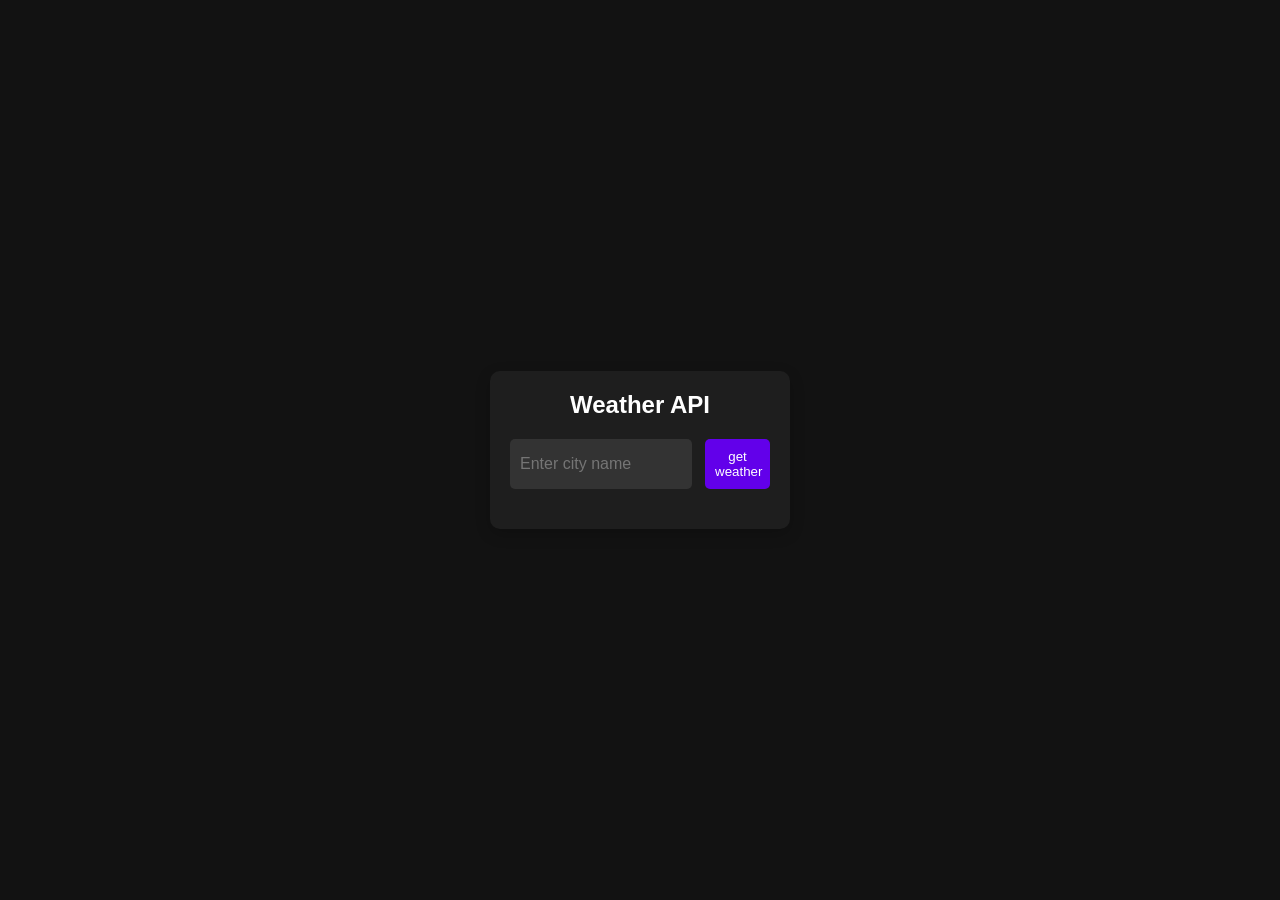
<file: API USE/index.html>
<!DOCTYPE html>
<html lang="en">
<head>
    <meta charset="UTF-8">
    <meta name="viewport" content="width=device-width, initial-scale=1.0">
    <title>Weather API</title>
<link rel="stylesheet" href="styles.css">
</head>
<body>
  <div class="container">
    <h1>Weather API</h1>
    <div class="input-container">
        <input type="text" id="city-input" placeholder="Enter city name"/>
        <button id="get-weather-btn"> get weather</button>
    </div>
    <div id="weather-info" class="hidden">
        <h2 id="city-name"></h2>
        <h2 id="temperature"></h2>
        <h2 id="discription"></h2>
    </div>
    <p id="error-message" class="hidden"> City is not found by API</p>
  </div>
    <script src="script.js"></script>
</body>
</html>
</file>
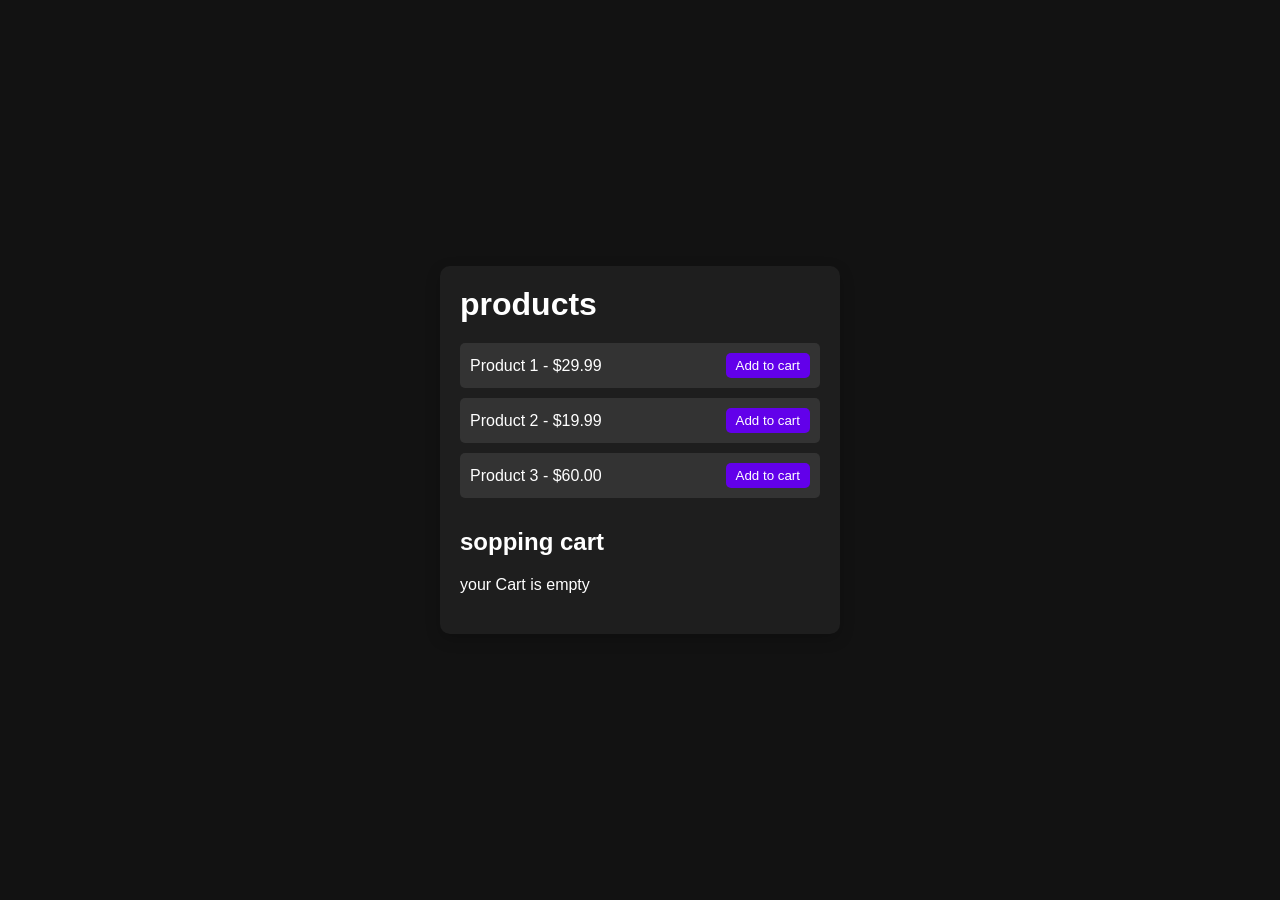
<file: cartpage/index.html>
<!DOCTYPE html>
<html lang="en">
<head>
    <meta charset="UTF-8">
    <meta name="viewport" content="width=device-width, initial-scale=1.0">
    <title>simple E-commerce</title>
    <link rel="stylesheet" href="style.css">
</head>
<body>
    <div class="container">
        <h1>products</h1>
        <div id="product-list">
            <!-- products will be added here dynamically by javascript -->
        </div>
        <h2>sopping cart</h2>
        <div id="cart-items">
            <p id="empty-cart"> your cart is empty </p>
        </div>
        <div id="cart-total" class="hidden">
            <p>total: <span id="total-price">0.00</span></p>
            <button id="checkout-btn">checkout</button>
        </div>
    </div>
    
    <script src="script.js"></script>
</body>
</html>
</file>
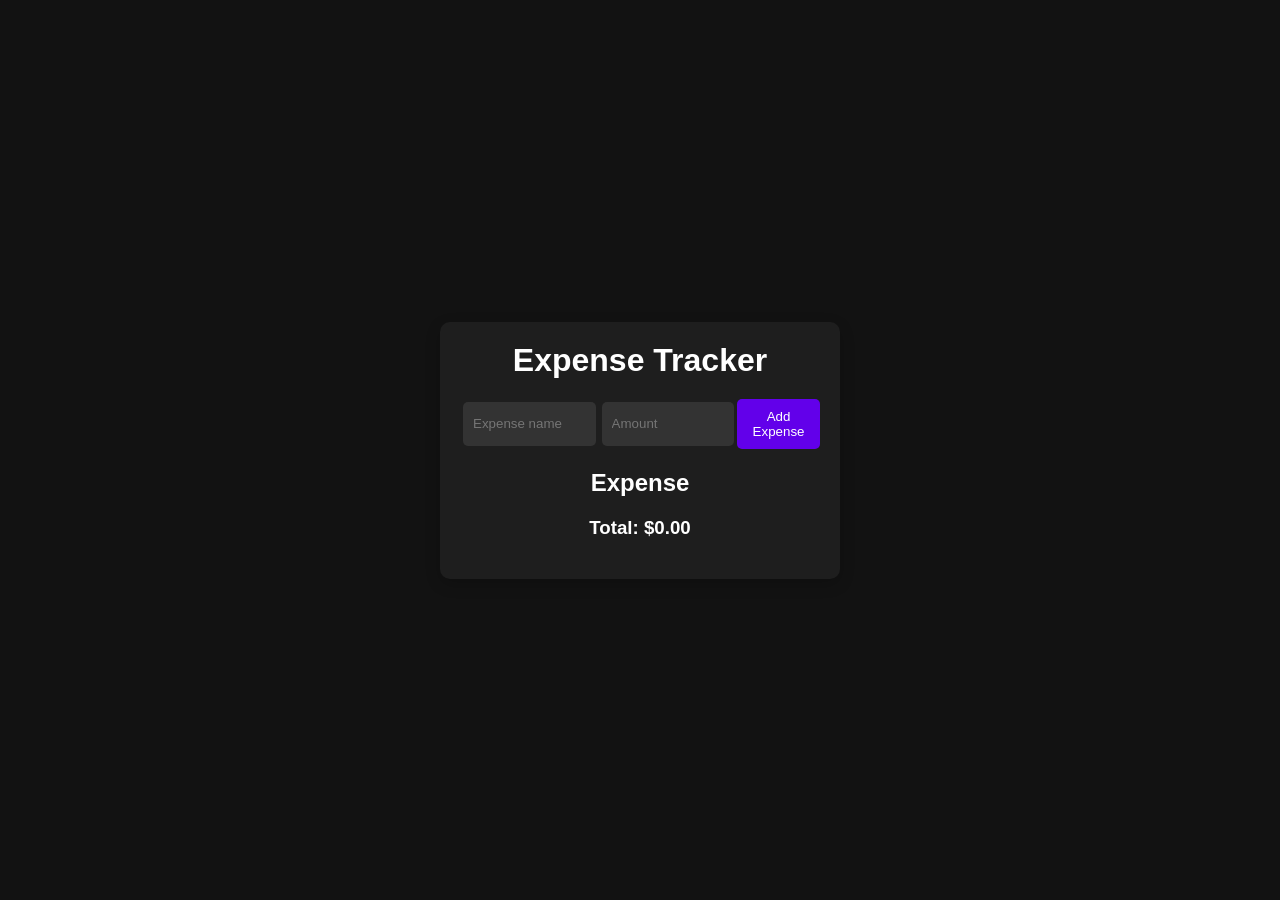
<file: expense tracker/index.html>
<!DOCTYPE html>
<html lang="en">
<head>
    <meta charset="UTF-8">
    <meta name="viewport" content="width=device-width, initial-scale=1.0">
    <title>Expense Tracker</title>
</head>
<link rel="stylesheet" href="style.css">
<body>
    
   <div class="container">
    <h1>Expense Tracker</h1>
    <form id="expense-form"> 
        <input type="text" id="expense-name" placeholder="Expense name"
        required/>  
        <input type="number" id="expense-amount" placeholder="Amount"
        required />
        <button type="submit">Add Expense</button>

    </form>

    <h2>Expense</h2>
    <ul id="expense-list">
        <!-- Expense will be dynamically added here-->
    </ul>
    <div id="total">
        <h3> Total: $<span id="total-amount">0.00</span></h3>
    </div>
   </div>
   
   
    <script src="script.js"></script>
</body>
</html>
</file>
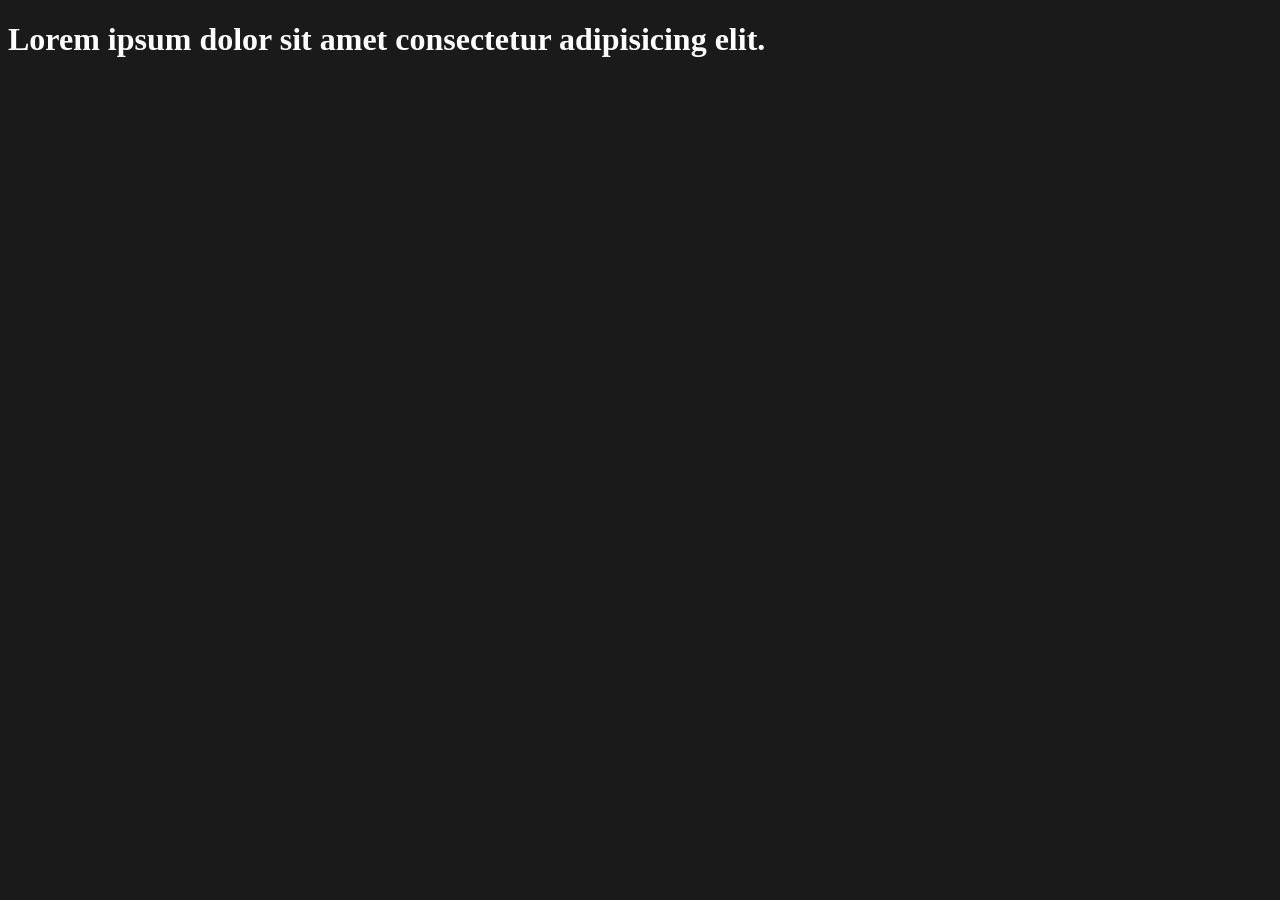
<file: part_6/index.html>
<!DOCTYPE html>
<html lang="en">
<head>
    <meta charset="UTF-8">
    <meta name="viewport" content="width=device-width, initial-scale=1.0">
    <title>JS Demo</title>
    <style>
        body {
            background-color: #1a1a1a;
            color : #fff;
        }
    </style>
  
</head>
<body>
    <h1>Lorem ipsum dolor sit amet consectetur adipisicing elit.</h1>
      <script  src="./script.js"></script>
</body>
</html>
</file>
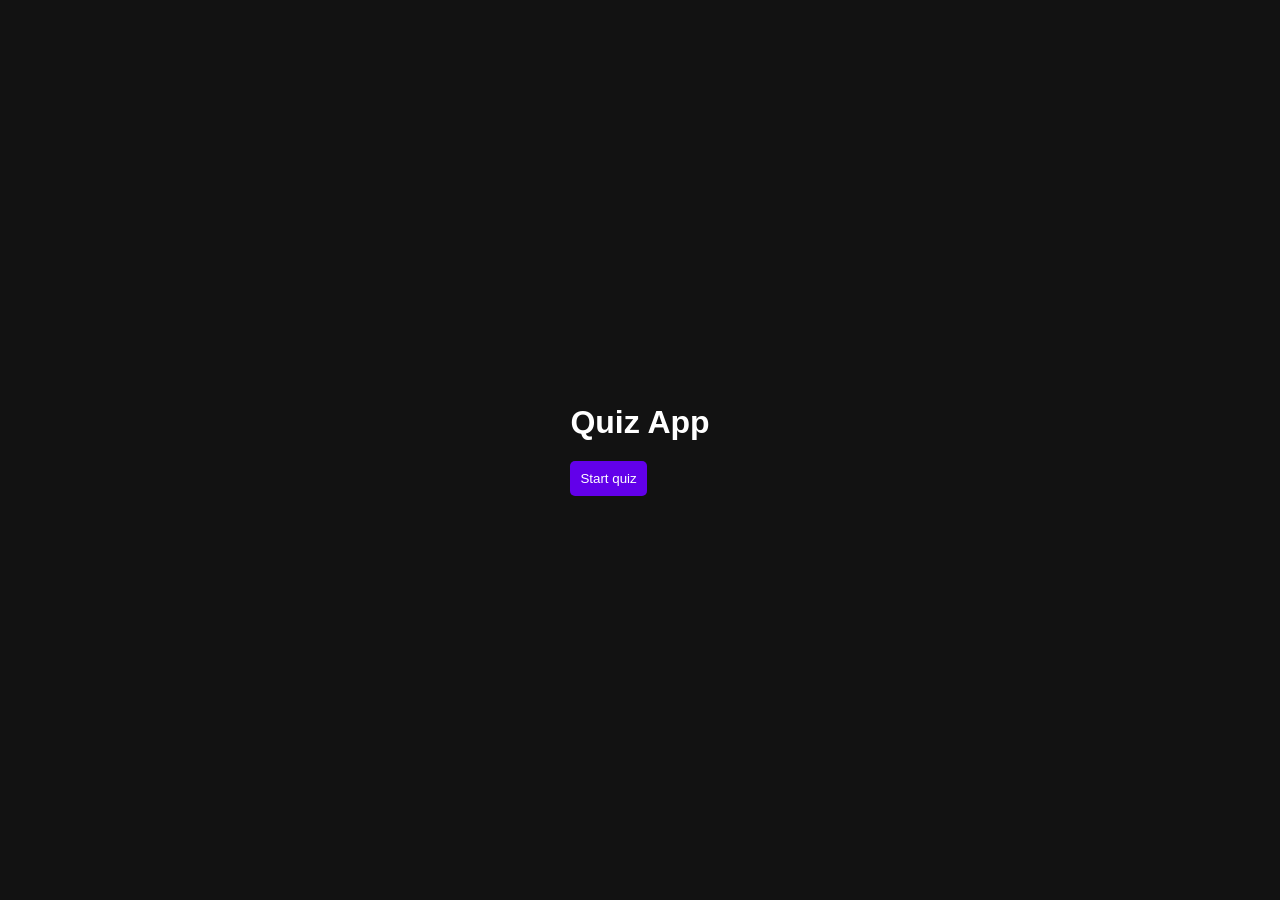
<file: quiz app/index.html>
<!DOCTYPE html>
<html lang="en">
<head>
    <meta charset="UTF-8">
    <meta name="viewport" content="width=device-width, initial-scale=1.0">
    <title>Quiz app</title>
    <link rel="stylesheet" href="style.css">
</head>
<body>

    <div class="cntainer">
        <h1>Quiz App</h1>
        <div id="quiz-container">
        <div id="question-container" class="hidden">
            <h2 id="question-text"></h2>
            <ul id="choices-list">
                <!-- choices will be added here dynamically by javascript -->
            </ul>
            <button id="next-btn" class="hidden"> Next question</button>
        </div>
        <div id="result-container" class="hidden">
            <h2>your score</h2>
            <p id="score"></p>
            <button id="restart-btn">Restart quiz</button>
        </div>
        <button id="start-btn">Start quiz</button>
        </div>
    </div>
    
    <script src="script.js"></script>
</body>
</html>
</file>
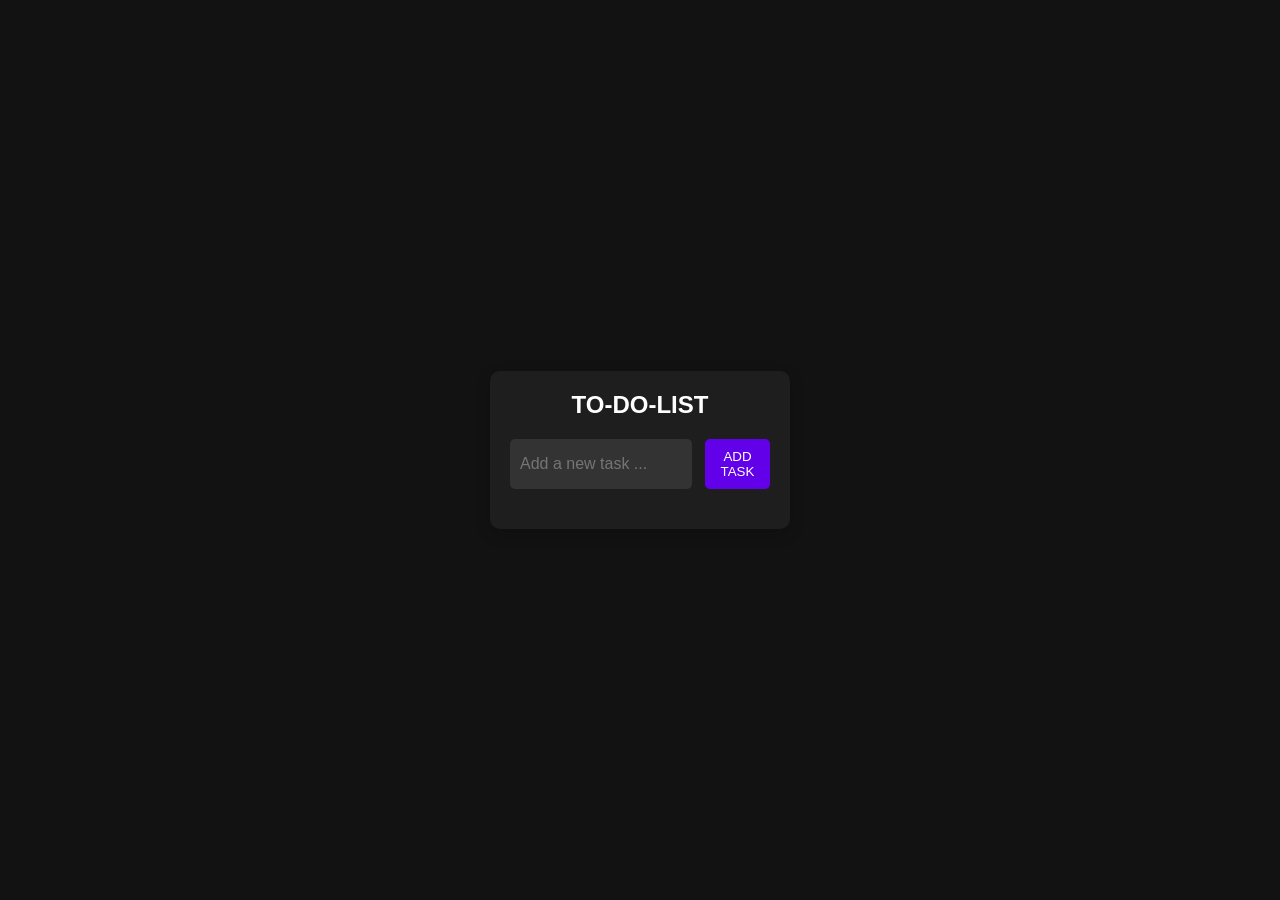
<file: to_do_list/index.html>
<!DOCTYPE html>
<html lang="en">
  <head>
    <meta charset="UTF-8" />
    <meta name="viewport" content="width=device-width, initial-scale=1.0" />
    <title>TO DO LIST</title>
    <link rel="stylesheet" href="style.css"/>
  </head>
  <body>
    <div class="container">
      <h1>TO-DO-LIST</h1>
      <div class="input-container">
        <input type="text" id="todo-input" placeholder="Add a new task ..." />
        <button id="add-task-btn">ADD TASK</button>
      </div>   
          <ul id="todolist">
        
          </ul>
     </div>
    
    <script src="script.js"></script>
  </body>
</html>
</file>
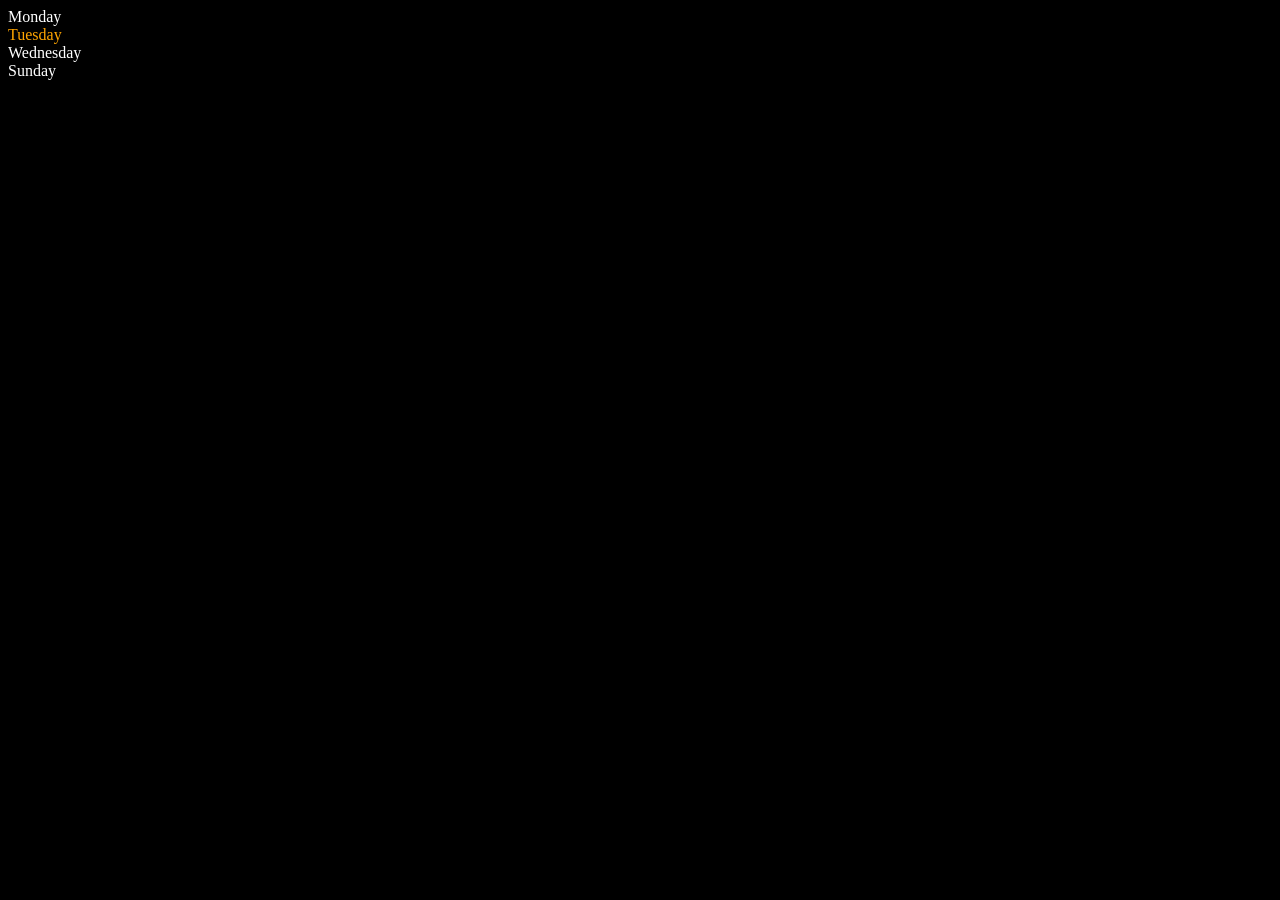
<file: part_7/1.html>
<!DOCTYPE html>
<html lang="en">
<head>
    <meta charset="UTF-8">
    <meta name="viewport" content="width=device-width, initial-scale=1.0">
    <title>DOM Youtube Add new element</title>
</head>
<body style="background-color: black;">
    <div style="color: white;" class="parent">
         <div class="day">Monday</div>
         <div class="day">Tuesday</div>
         <div class="day">Wednesday</div>
         <div class="day">Sunday</div>
    </div>
</body>
<script>
   const parent= document.querySelector('.parent')
  // console.log(parent)
   // console.log(parent.children) // this will give an html collection
  //  console.log(parent.children[0]) // this will give 0th element of that html collection because it is like array but not array
   // console.log(parent.children[0].innerHTML) // give inner html of that element


   /*for (let i = 0; i < parent.children.length; i++) {
    console.log(parent.children[i].innerHTML);
    
   }
*/
   parent.children[1].style.color="orange"

//    console.log(parent.firstElementChild)
//    console.log(parent.lastElementChild)

  const day1= document.querySelector(".day")
//   console.log(day1.parentElement);
//   console.log(day1.nextElementSibling);

console.log("NODES: ",parent.childNodes); // gives all nodes "enter,div,comments"


</script>
</html>
</file>
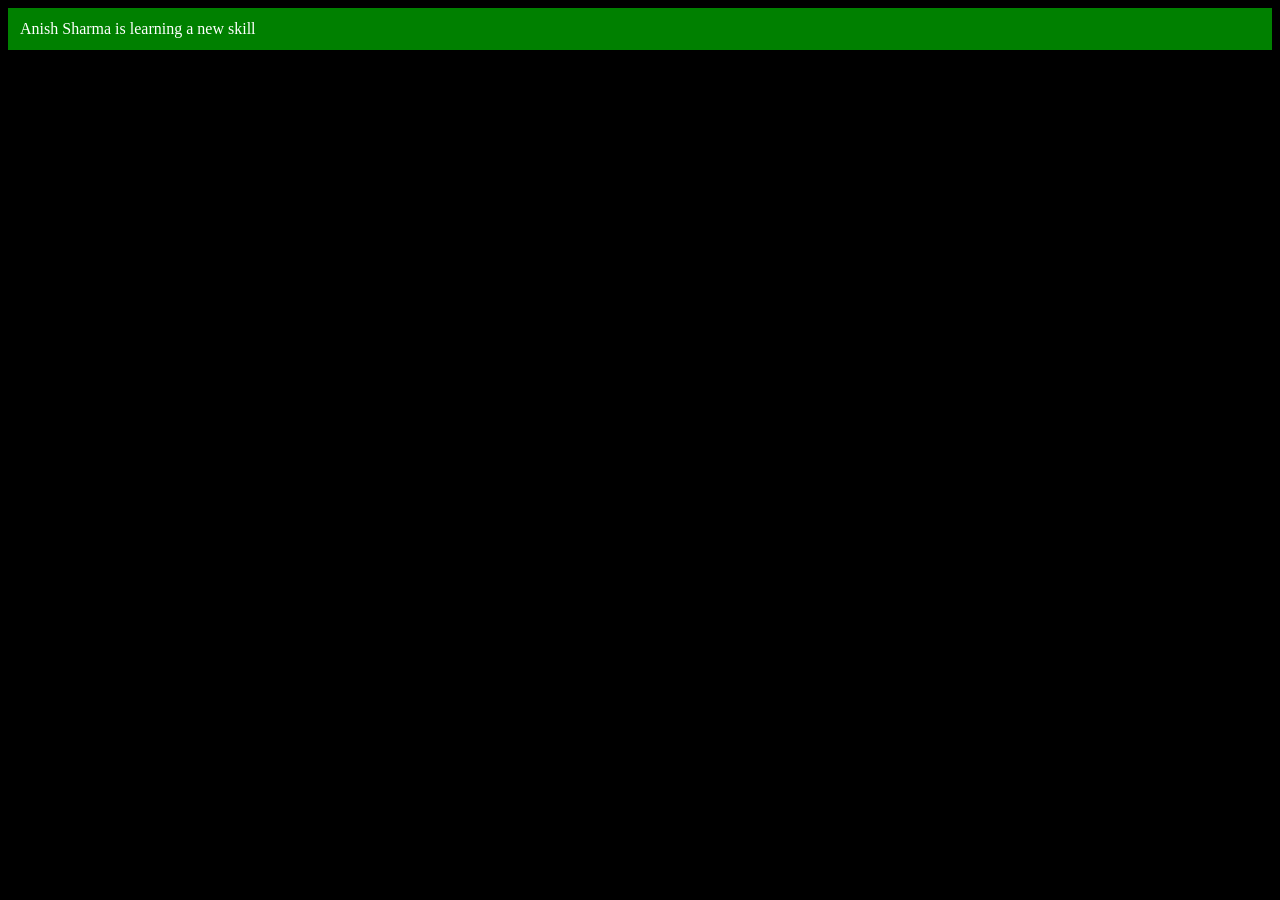
<file: part_7/2.html>
<!DOCTYPE html>
<html lang="en">
<head>
    <meta charset="UTF-8">
    <meta name="viewport" content="width=device-width, initial-scale=1.0">
    <title>DOM Youtube Hitesh</title>
</head>
<body style="background-color: black; color: white;">
    
</body>
<script>

const div=document.createElement("div")
console.log(div);

div.className="main"
div.id=Math.round(Math.random() * 10 +1)
div.setAttribute("title","generated title")
div.style.backgroundColor="green"
div.style.padding="12px"
// div.innerText="Anish Sharma is learning a new skill"
// setAttribute is most optimized it directly change. rest first take the value then they overwrite the value like .classname,.innertext...

const addtext=document.createTextNode("Anish Sharma is learning a new skill")
div.appendChild(addtext)

document.body.appendChild(div)

</script>
</html>
</file>
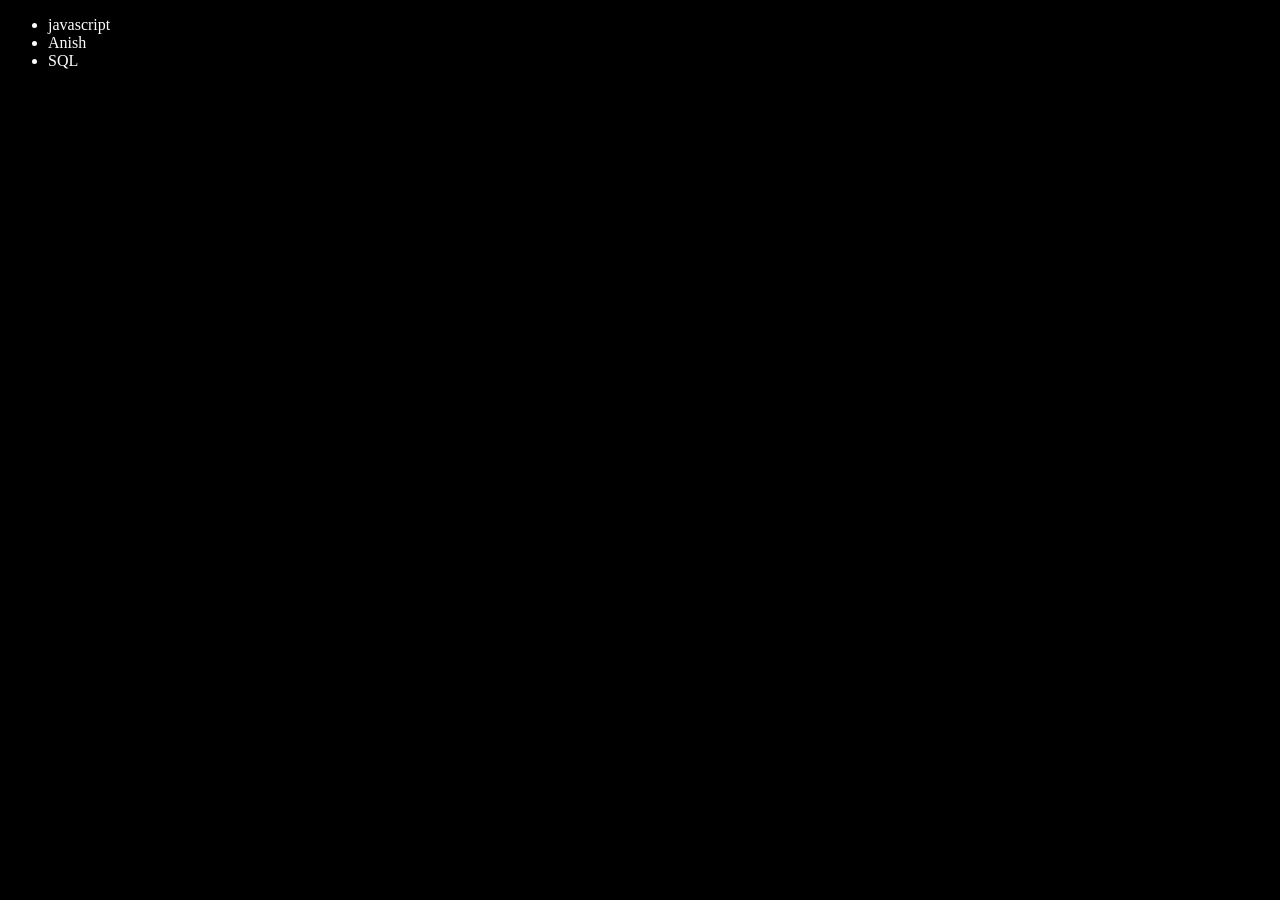
<file: part_7/3.html>
<!DOCTYPE html>
<html lang="en">
<head>
    <meta charset="UTF-8">
    <meta name="viewport" content="width=device-width, initial-scale=1.0">
    <title>edit or remove DOM</title>
</head>
<body style="background-color: black; color: white;">
    <ul class="language">
        <li>javascript</li>
    </ul>
</body>
<script>
    function addlanguage(langname){
const listitem=document.createElement("li");
listitem.innerHTML=(langname)
document.querySelector(".language").
appendChild(listitem)
    }
    addlanguage("python")
    addlanguage("SQL")
// this method is not much good for scaling so we are using differnt method

function addoptilanguage(langname) {
    const li=document.createElement("li")


  li.appendChild(document.createTextNode(langname))

   document.querySelector(".language").appendChild(li)
}
addoptilanguage("anish")


// edit 

const lang2=document.querySelector("li:nth-child(2)") // nth-child(2)  selects 2nd element 
// lang2.innerHTML="asdfghj"
const newli=document.createElement("li")
newli.textContent="Anish"
lang2.replaceWith(newli)

// remove

const lastlan=document.querySelector("li:last-child")
lastlan.remove()



</script>
</html>
</file>
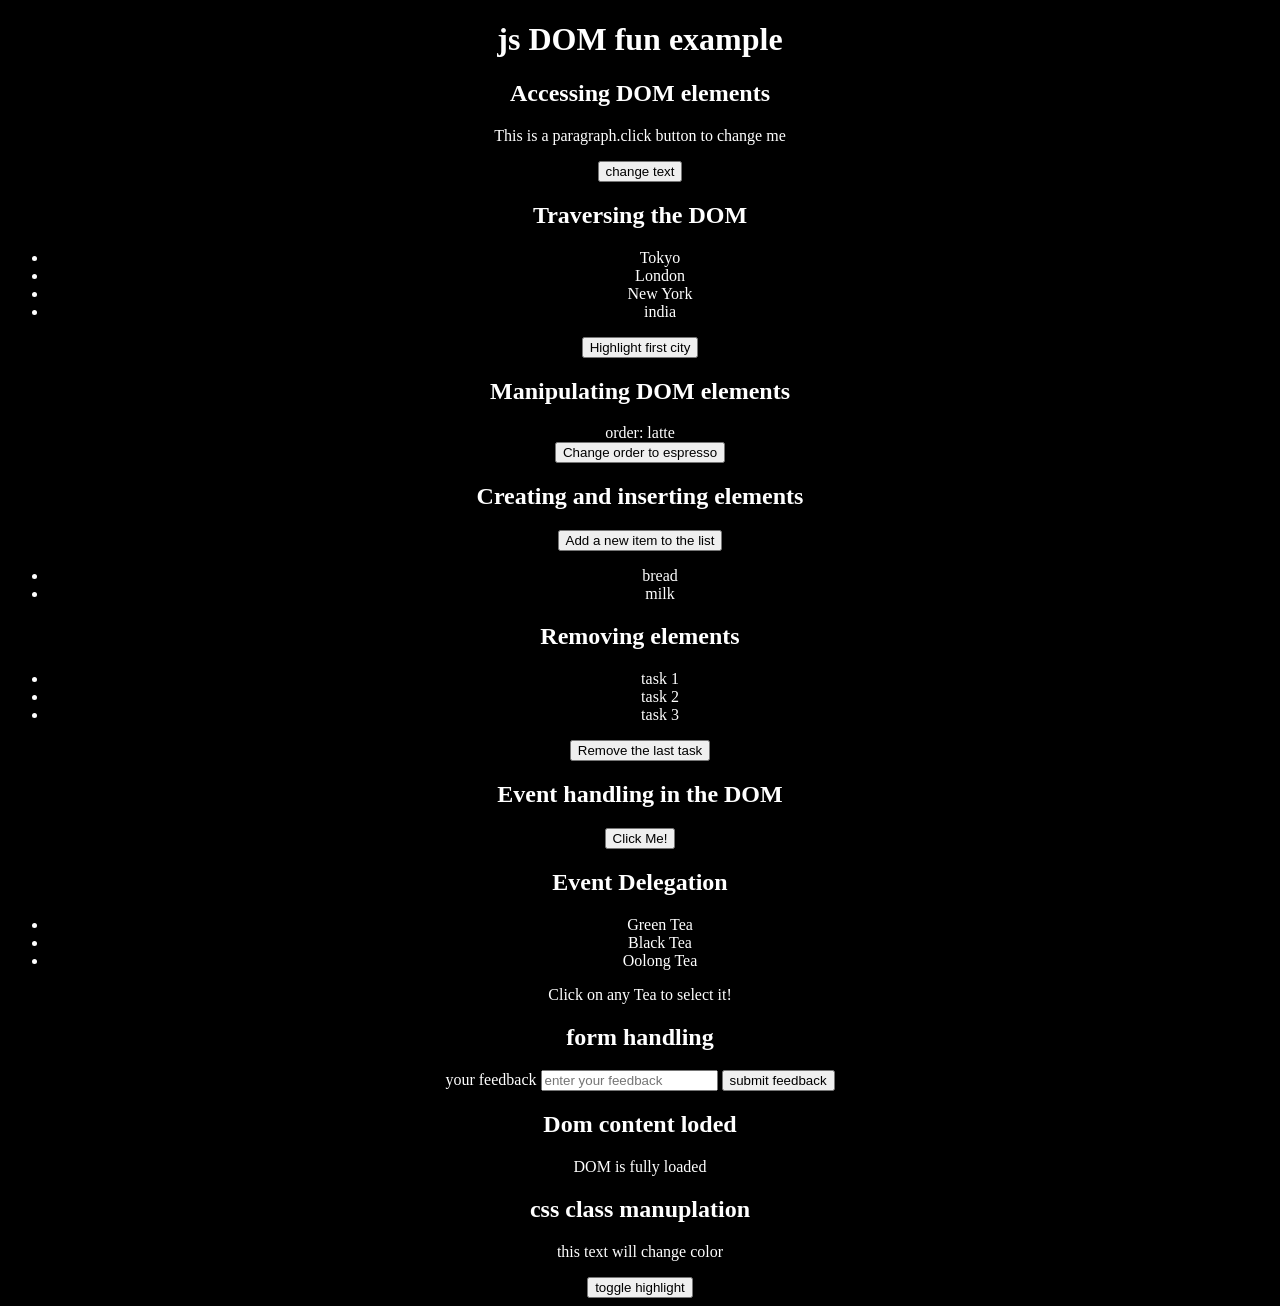
<file: part_7/dom.html>
<!DOCTYPE html>
<html lang="en">
  <head>
    <meta charset="UTF-8" />
    <meta name="viewport" content="width=device-width, initial-scale=1.0" />
    <title>jsDOM fun explained</title>
    <style>
      body {
        background-color: black;
        color: white;
        text-align: center;
      }
      .highlight {
        background-color: yellow;
        font-weight: bold;
        color: black;
      }
      .hidden {
        display: none;
      }
    </style>
  </head>
  <body>
    <h1>js DOM fun example</h1>

    <!--Example1: accessing DOM elements-->
    <section id="example1">
      <h2>Accessing DOM elements</h2>
      <p id="myparagraph">This is a paragraph.click button to change me</p>
      <button id="changeTextbutton">change text</button>
    </section>


    <!--Example2: traversing the DOM  -->
    <section id="example2">
      <h2>Traversing the DOM</h2>
      <ul id="citieslist">
        <li>Tokyo</li>
        <li>London</li>
        <li>New York</li>
        <li>india</li>
      </ul>
      <button id="highlightfirstcity">Highlight first city</button>
    </section>

    <!--Example3: manipulating DOM elements -->
    <section id="example3">
      <h2>Manipulating DOM elements</h2>
      <div id="coffeeorder">order:<span id="coffeetype"> latte</span></div>
      <button id="changeorder">Change order to espresso</button>
    </section>

    <!--Example4: creating and inserting elements -->

    <section id="example4">
      <h2>Creating and inserting elements</h2>
      <button id="addnewitem">Add a new item to the list</button>
      <ul id="shoppinglist">
        <li>bread</li>
        <li>milk</li>
      </ul>
    </section>

    <!--Example5: removing elements -->
    <section id="example5">
      <h2>Removing elements</h2>
      <ul id="tasklist">
        <li>task 1</li>
        <li>task 2</li>
        <li>task 3</li>
      </ul>
      <button id="removebutton">Remove the last task</button>
    </section>

    <!--Example6:Event handling in the DOM -->

    <section id="example6">
       <h2>Event handling in the DOM</h2>
       <button id="clickMeButton">Click Me!</button>

    </section>


   <!--Example7: Event Delegation -->
  <section id="example7">
     <h2>Event Delegation</h2>
     <ul id="tealist">
       <li class="teaItems">Green Tea</li>
       <li class="teaItems">Black Tea</li>
       <li class="teaItems">Oolong Tea</li>
     </ul>
     <p>Click on any Tea to select it! </p>
  </section>

   <!--Example8: form handling -->
    <section id="example8">
    <h2>form handling</h2>
    <form id="feedbackform">
        <label for="feedbackInput">your feedback</label>
        <input type="text"  id="feedbackInput" placeholder="enter your feedback">
        <button type="submit">submit feedback</button>
    </form>
   
    <p id="feedbackOutput"></p>
    
</section>

   
  <!--Example9: Dom content loded -->

  <section id="example9">
  <h2>Dom content loded</h2>
  <p id="domstatus">Wating fr DOM to load...</p>
</section>

  <!--Example10: css class manuplation -->

  <section id="example10">
<h2>css class manuplation</h2>
<p id="descriptionText"> this text will change color </p>
<button id="togglehighlight">toggle highlight</button>

  </section>

    <script src="./script.js"></script>
  </body>
</html>
</file>
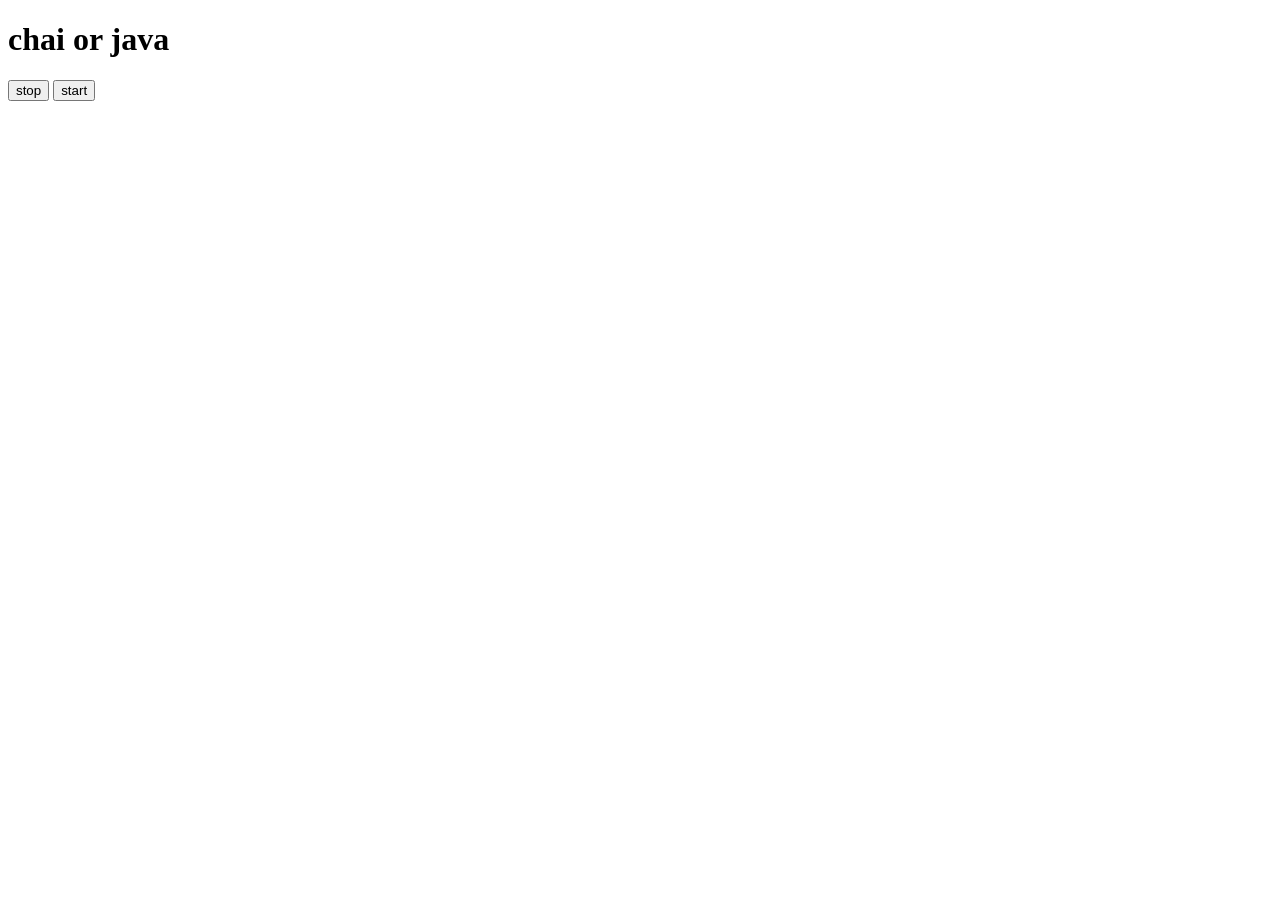
<file: part_8_adv/ayncTheory2.html>
<!DOCTYPE html>
<html lang="en">
<head>
   <meta charset="UTF-8">
   <meta name="viewport" content="width=device-width, initial-scale=1.0">
   <title>acync</title>
</head>
<body>
   <h1>chai or java</h1>
   <button id="stop">stop</button>
    <button id="start">start</button>
</body>
<script>
 const saydate= function(str){
    
    console.log(str,Date.now());
}
// const intervalid=setInterval(saydate,1000,"hi")
// here the third parameter is "hi" and you take that parameter in function and name it as "str" and thn you print that in console
let intervalid
document.querySelector("#start").addEventListener("click",function(){
   intervalid = setInterval(saydate,1000,"hi")  
})

document.querySelector("#stop").addEventListener("click",function(){
 clearInterval(intervalid)
  console.log("stop")
})
// here we have to define the intervalid at global scope 
</script>
</html>
</file>
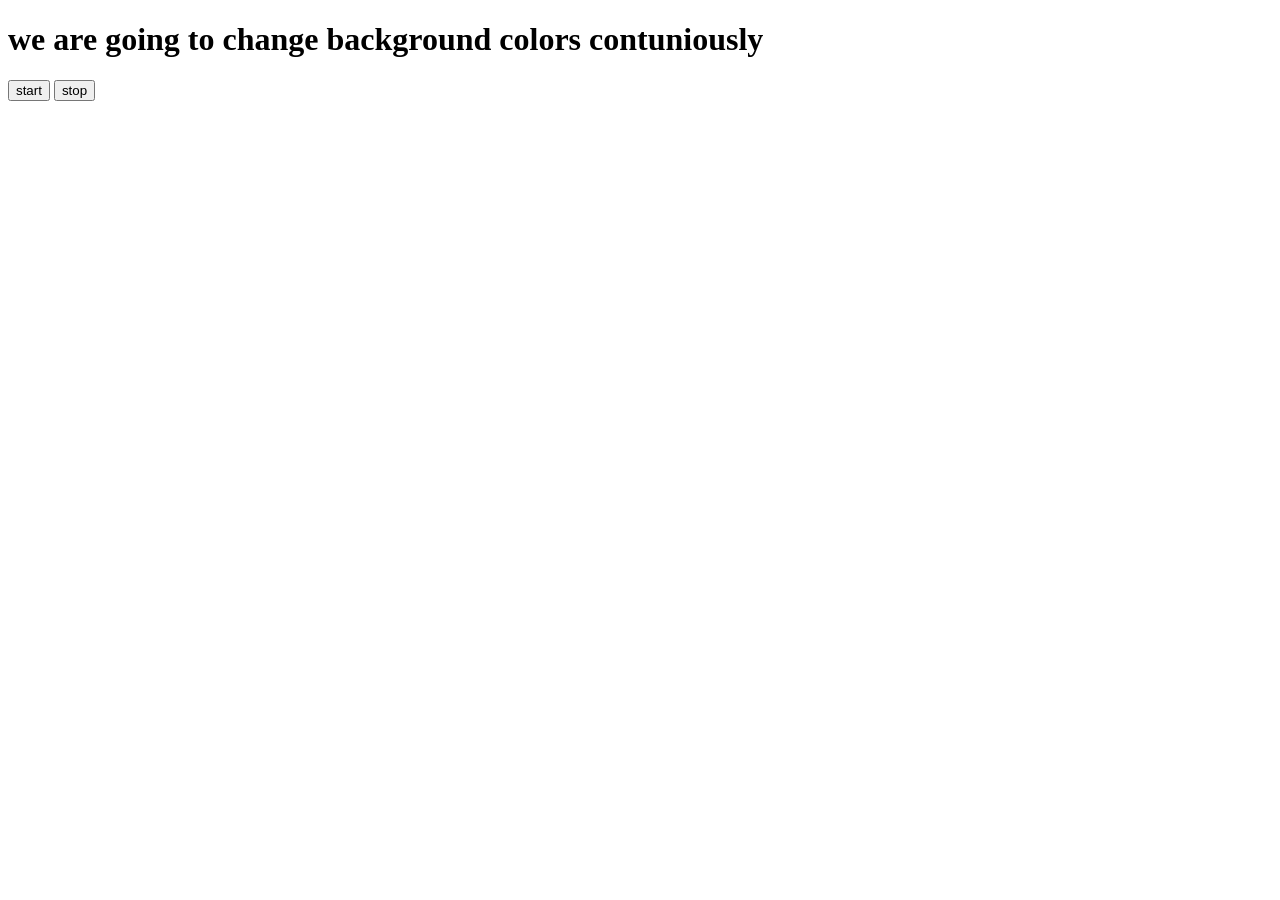
<file: part_8_adv/colorchange.html>
<!DOCTYPE html>
<html lang="en">
<head>
    <meta charset="UTF-8">
    <meta name="viewport" content="width=device-width, initial-scale=1.0">
    <title>color change</title>
</head>
<body>
    <h1>we are going to change background colors contuniously</h1>
    <button id="start">start</button>
    <button id="stop">stop</button>
</body>
<script>

const randomcolor= function(){
const hex="0123456789ABCDEF"
console.log(typeof hex);
let color="#"
for(let i=0;i<6;i++){
    color+=hex[Math.floor(Math.random()*16)]
    // += in case of string means concatination
}
return color;

}



let interval;

const startchangingcolor= function(){
    if(interval==null){
   interval= setInterval(()=>{
        document.body.style.backgroundColor=randomcolor()
    },100)
}
}

const stopchangingcolor= function(){
    clearInterval(interval)
    interval=null;
    // here we assign null because to write clean code means that it did not consume more memory in overwriting the interval
}

document.querySelector("#start").addEventListener("click",startchangingcolor)

document.querySelector("#stop").addEventListener("click",stopchangingcolor)

</script>
</html>
</file>
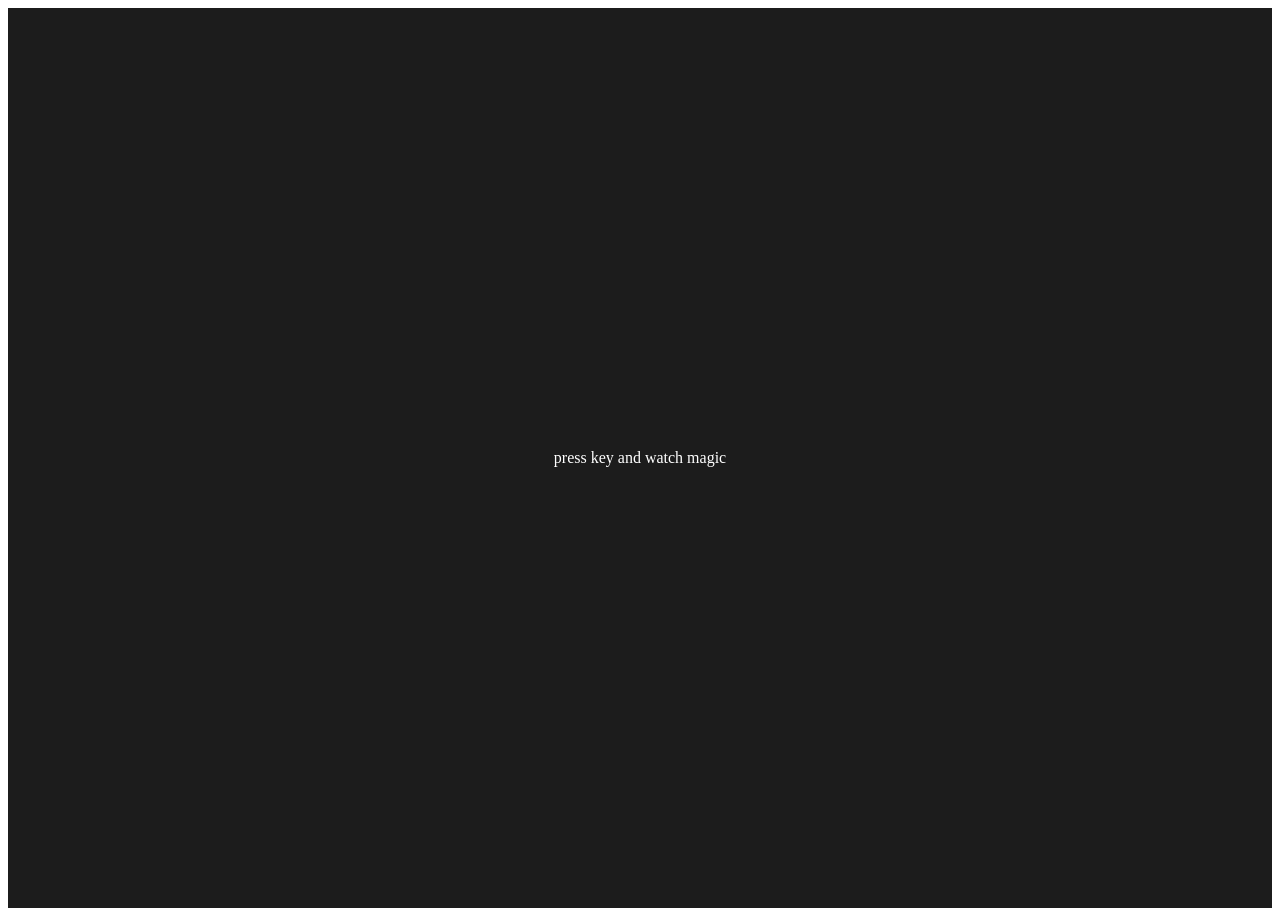
<file: part_8_adv/keycode.html>
<!DOCTYPE html>
<html lang="en">
<head>
    <meta charset="UTF-8">
    <meta name="viewport" content="width=device-width, initial-scale=1.0">
    <title>Document</title>
</head>
<style>

table,
th,
td{
    border: 1px solid #e7e7e7;
}

.project{
background-color: #1c1c1c;
color: #ffffff;
display: flex;
align-items: center;
justify-content: center;
text-align: center;
height: 100vh;
}
.color{
    color: aliceblue;
    display: flex;
    flex-direction: row;
}

</style>
<body>
    <div class="project">
        <div class="insert">
    <div class="key">press key and watch magic</div>
    </div>
    </div>
</body>
<script>

const insert=document.querySelector(".insert")

window.addEventListener("keydown",(e) => {
    // THE EVENT IN EVENTLISTNER IS E
insert.innerHTML=`
<div class="color">
    <table>
 <tr>
   <th>Key</th>
   <th>keycode</th>
   <th>Code</th>
 </tr>
 <tr>
   <td>${e.key=== " " ? "space" : e.key}    </td>
   <td>${e.keyCode}</td> // these keycodes are in event e inside window inbuilt function.
   <td>${e.Code}</td>
 </tr>
 
</table>
    </div>`;
});
// here we addeventlistner on whole window because we want to press key so we can not select any specific element.
</script>
</html>
</file>
<file: API USE/styles.css>
* {
  margin: 0;
  padding: 0;
  box-sizing: border-box;
}

body {
  font-family: Arial, sans-serif;
  background-color: #121212;
  color: #ffffff;
  display: flex;
  justify-content: center; 
  align-items: center;
  height: 100vh;
}

.container {
  background-color: #1e1e1e;
  padding: 20px;
  border-radius: 10px;
  width: 300px;
  box-shadow: 0 5px 15px rgba(0, 0, 0, 0.2);
}

h1 {
  text-align: center;
  margin-bottom: 20px;
  font-size: 24px;
}

.input-container {
  display: flex;
  justify-content: space-between;
  margin-bottom: 20px;
}

input[type="text"] {
  width: 70%;
  padding: 10px;
  background-color: #333333;
  border: none;
  border-radius: 5px;
  color: #fff;
  outline: none;
  font-size: 16px;
}


button {
  width: 25%;
  padding: 10px;
  background-color: #6200ea;
  border: none;
  border-radius: 5px;
  color: #fff;
  cursor: pointer;
  transition: background-color 0.3s;
}

button:hover {
  background-color: #3700b3;
}

#weather-info {
margin-top: 20px;
text-align: center;
color: #fff;
font-size: 18px;
}

.hidden{
    display: none /* to hide */

}

#error-message{
    color: #ff5722;
    margin-top: 20px;
    text-align: center;
}
</file>
<file: cartpage/style.css>
/* styles.css */
* {
  margin: 0;
  padding: 0;
  box-sizing: border-box;
}

body {
  font-family: Arial, sans-serif;
  background-color: #121212;
  color: #ffffff;
  display: flex;
  justify-content: center;
  align-items: center;
  height: 100vh;
}

.container {
  width: 400px;
  padding: 20px;
  background-color: #1e1e1e;
  border-radius: 10px;
  box-shadow: 0 5px 15px rgba(0, 0, 0, 0.2);
}

h1,
h2 {
  margin-bottom: 20px;
}

#product-list {
  margin-bottom: 30px;
}

.product {
  background-color: #333333;
  padding: 10px;
  margin-bottom: 10px;
  display: flex;
  justify-content: space-between;
  align-items: center;
  border-radius: 5px;
}

.product button {
  background-color: #6200ea;
  border: none;
  padding: 5px 10px;
  color: #fff;
  border-radius: 5px;
  cursor: pointer;
  transition: background-color 0.3s;
}

.product button:hover {
  background-color: #3700b3;
}

#cart-items {
  margin-bottom: 20px;
}

#cart-total {
  text-align: right;
}

#checkout-btn {
  background-color: #6200ea;
  border: none;
  padding: 10px;
  color: white;
  border-radius: 5px;
  cursor: pointer;
  transition: background-color 0.3s;
}

#checkout-btn:hover {
  background-color: #3700b3;
}

.hidden {
  display: none;
}
</file>
<file: expense tracker/style.css>
/* styles.css */
* {
  margin: 0;
  padding: 0;
  box-sizing: border-box;
}

body {
  font-family: Arial, sans-serif;
  background-color: #121212;
  color: #ffffff;
  display: flex;
  justify-content: center;
  align-items: center;
  height: 100vh;
}

.container {
  width: 400px;
  padding: 20px;
  background-color: #1e1e1e;
  border-radius: 10px;
  box-shadow: 0 5px 15px rgba(0, 0, 0, 0.2);
}

h1,
h2,
h3 {
  text-align: center;
  margin-bottom: 20px;
}

form {
  display: flex;
  justify-content: space-between;
  margin-bottom: 20px;
}

input[type="text"],
input[type="number"] {
  width: 45%;
  padding: 10px;
  background-color: #333333;
  border: none;
  border-radius: 5px;
  color: #fff;
  outline: none;
  margin: 3px;
}

button {
  padding: 10px;
  background-color: #6200ea;
  border: none;
  border-radius: 5px;
  color: #fff;
  cursor: pointer;
  transition: background-color 0.3s;
}

button:hover {
  background-color: #3700b3;
}

#expense-list {
  list-style-type: none;
  padding: 0;
}

#expense-list li {
  background-color: #333333;
  padding: 10px;
  margin-bottom: 10px;
  display: flex;
  justify-content: space-between;
  align-items: center;
  border-radius: 5px;
}

#total {
  text-align: right;
}

.hidden {
  display: none;
}
</file>
<file: quiz app/style.css>
/* styles.css */
* {
  margin: 0;
  padding: 0;
  box-sizing: border-box;
}

body {
  font-family: Arial, sans-serif;
  background-color: #121212;
  color: #ffffff;
  display: flex;
  justify-content: center;
  align-items: center;
  height: 100vh;
}

.container {
  width: 400px;
  padding: 20px;
  background-color: #1e1e1e;
  border-radius: 10px;
  box-shadow: 0 5px 15px rgba(0, 0, 0, 0.2);
  text-align: center;
}

h1,
h2 {
  margin-bottom: 20px;
}

ul {
  list-style-type: none;
  padding: 0;
}

li {
  background-color: #333333;
  padding: 10px;
  margin-bottom: 10px;
  border-radius: 5px;
  cursor: pointer;
  transition: background-color 0.3s;
}

li:hover {
  background-color: #6200ea;
}

button {
  padding: 10px;
  background-color: #6200ea;
  border: none;
  border-radius: 5px;
  color: white;
  cursor: pointer;
  transition: background-color 0.3s;
}

button:hover {
  background-color: #3700b3;
}

.hidden {
  display: none;
}

.selected {
  background-color: red;
}
</file>
<file: to_do_list/style.css>
/* styles.css */
* {
  margin: 0;
  padding: 0;
  box-sizing: border-box;
}

body {
  font-family: Arial, sans-serif;
  background-color: #121212;
  color: #ffffff;
  display: flex;
  justify-content: center; 
  align-items: center;
  height: 100vh;
}

.container {
  background-color: #1e1e1e;
  padding: 20px;
  border-radius: 10px;
  width: 300px;
  box-shadow: 0 5px 15px rgba(0, 0, 0, 0.2);
}

h1 {
  text-align: center;
  margin-bottom: 20px;
  font-size: 24px;
}

.input-container {
  display: flex;
  justify-content: space-between;
  margin-bottom: 20px;
}

input[type="text"] {
  width: 70%;
  padding: 10px;
  background-color: #333333;
  border: none;
  border-radius: 5px;
  color: #fff;
  outline: none;
  font-size: 16px;
}



button {
  width: 25%;
  padding: 10px;
  background-color: #6200ea;
  border: none;
  border-radius: 5px;
  color: #fff;
  cursor: pointer;
  transition: background-color 0.3s;
}

button:hover {
  background-color: #3700b3;
}

ul {
  list-style-type: none;
  padding: 0;
}

li {
  background-color: #333333;
  padding: 10px;
  margin-bottom: 10px;
  border-radius: 5px;
  display: flex;
  justify-content: space-between;
  align-items: center;
}

li.completed {
  text-decoration: line-through;
  opacity: 0.7;
}

li button {
  background-color: #d32f2f;
  border: none;
  padding: 5px;
  color: white;
  border-radius: 5px;
  cursor: pointer;
}

li button:hover {
  background-color: #b71c1c;
}
</file>
